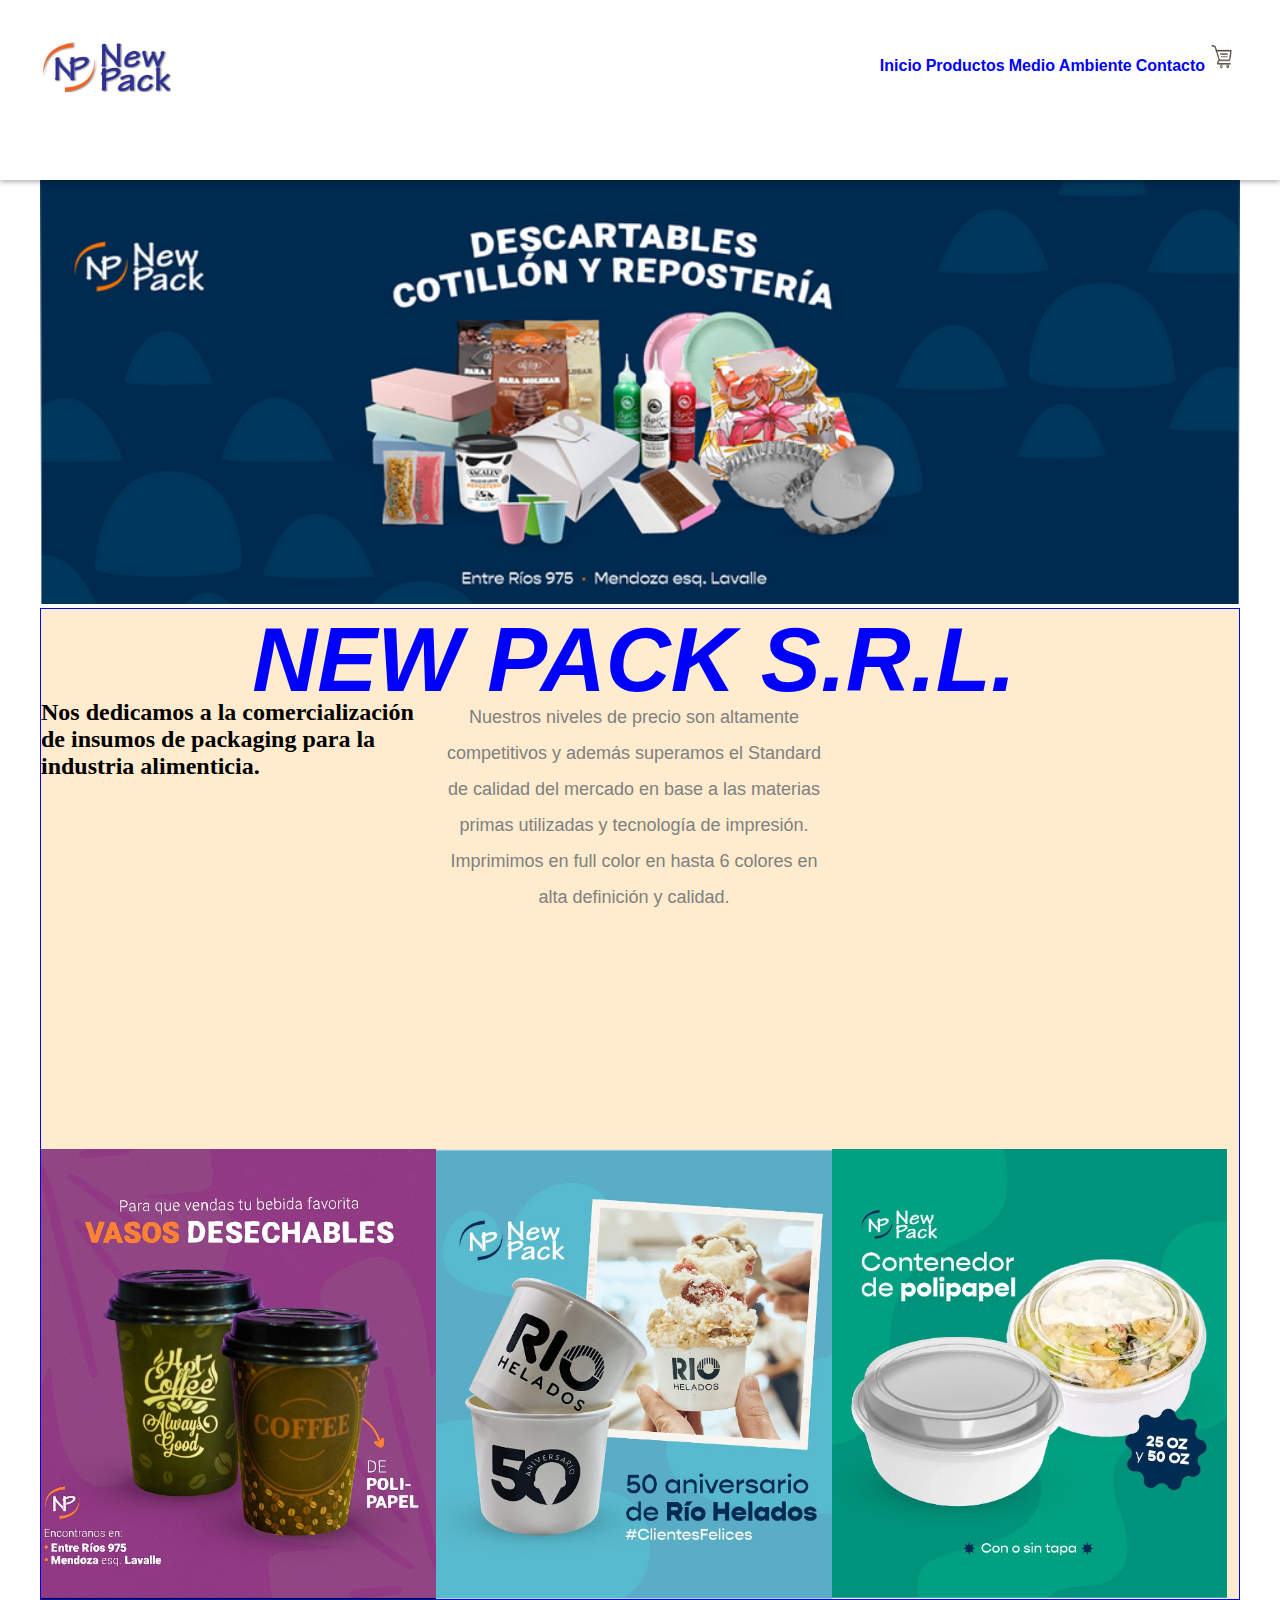
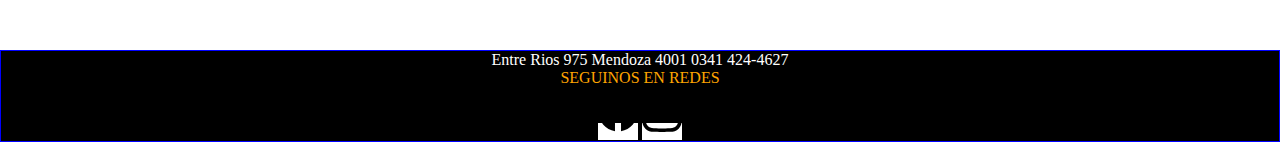
<file: index.html>
<!DOCTYPE html>
<html lang="es">
<head>
    <meta charset="UTF-8">
    <meta http-equiv="X-UA-Compatible" content="IE=edge">
    <meta name="viewport" content="width=device-width, initial-scale=1.0">
    <title>Inicio</title>
    <link rel="stylesheet" href="./estilo.css">

</head>
<body>
    
    <header>
        
        <div class="contenedor__header">
            
            <div class="contenedor__navbar">

                <div class="conetenedor__imagen">
                    <a href="./index.html" > <img src="./imagenes/logoNewpack.png" alt="logoNewpack" class="logo a" ></a>
                    
                </div>

                <div class="contenedor__lista">
    
                    <ul class="header__lista">

                        <li><a href="./index.html">Inicio</a></li>
                       
                        <li> <a href="">Productos</a> 
                            <ul>
                                <li> <a href="./pages/vasos.html">Vasos</a></li>
                                <li><a href="./pages/potes.html">Potes</a> </li>
                                <li> <a href="./pages/contenedores.html">Contenedores de Comida</a> </li>

                            </ul>
                        
                          </li>


                        <li>
                            <a href="./pages/medioAmbiente.html">Medio Ambiente</a>
                        </li>
                        
                        <li> <a href="./pages/contacto.html">Contacto</a> </li>

                        <li>
                            <a href="./pages/carrito.html"> <img src="./imagenes/carrito.png" alt=""> </a>
                        </li>
                    </ul>

                </div>
                

    
            
            </div>
    





        </div>


        
    </header>
    

 


    <main class="inicio__main">

        <div class="inicio__mainbanner">
            <img src="./imagenes/IndexBaner.png" alt="">
        </div>
        

        <div class="caja__grid">

            <div class="titulo">
                <h1 class="newPacktitulo">New Pack S.R.L.</h1>
            </div>

    

            <div class="subtitulo ">
                <h2 class="titulos">Nos dedicamos a la comercialización de insumos de packaging para la industria alimenticia.</h2>
            </div>

            <div>
                <article class="textoIndex">

                    <p>
                        Nuestros niveles de precio son altamente competitivos y además superamos el Standard de calidad del mercado en base a las materias primas utilizadas y tecnología de impresión.
                        Imprimimos en full color en hasta 6 colores en alta definición y calidad.
                    </p>
    
     
                </article>
            </div>

            <div class="video">
                <iframe width="560" height="315" src="https://www.youtube.com/embed/aixiCT5s74Q" title="YouTube video player" frameborder="0" allow="accelerometer; autoplay; clipboard-write; encrypted-media; gyroscope; picture-in-picture" allowfullscreen></iframe>
            </div>

            <div class="imagen1">
                <img src="./imagenes/vasos2.png" alt="">

            </div>

            <div class="imagen2">
                <img src="./imagenes/rioHelados.png" alt="">

            </div>

            <div class="imagen3">
                <img src="./imagenes/contenedor.png" alt="">

            </div>




        </div>


         
                

          



     


     
   
   
   
    </main>


    <footer class="footer__contenedor">


        <div class="footer__lista">
            <ul>
                <li>
                    <a href="https://www.google.com/maps/place/New+Pack/@-32.9482535,-60.6414259,15z/data=!4m5!3m4!1s0x0:0x954f37b9f489e96f!8m2!3d-32.9482552!4d-60.6414168" target="_blank">Entre Rios 975</a>
                </li>
                <li>
                    <a href="https://www.google.com/maps/place/Mendoza+4001,+S2002PCQ+Rosario,+Santa+Fe/data=!4m2!3m1!1s0x95b7aca63ff644d1:0x5eeb85c7b96b3d78?sa=X&ved=2ahUKEwjC6-3ImID5AhVarpUCHcM8BvsQ8gF6BAgIEAE" target="_blank">Mendoza 4001</a>
                </li>
    
            

                <li>
                    <a href="https://www.google.com/search?q=new+pack+&sxsrf=ALiCzsZjEx7vKb-LOGRi2bK2XjLhRNiyNQ%3A1658070597604&ei=RSbUYpm8JKKa1sQPjbaw8Ak&ved=0ahUKEwjZ8u2nmoD5AhUijZUCHQ0bDJ4Q4dUDCA8&uact=5&oq=new+pack+&gs_lcp=Cgdnd3Mtd2l6EAMyBAgjECcyBAgjECcyCwguEIAEEMcBEK8BMgUIABCABDIECAAQQzILCC4QgAQQxwEQrwEyBQgAEIAEMgQIABBDMgUIABCABDIFCAAQgARKBAhBGABKBAhGGABQAFgAYJ8BaABwAHgAgAFsiAFskgEDMC4xmAEAoAEBwAEB&sclient=gws-wiz">
                            0341 424-4627 </a>
                </li>
            </ul>

        </div>

        <div class="footer__redes">
            <p>Seguinos en Redes</p>
            
            <ul>
                <li>
                    <a href="https://www.facebook.com/NewPackRosario" target="_blank" ><img src="./imagenes/logoFace.svg" alt=""></a>    
                </li>

                <li>
                    <a href="https://www.instagram.com/newpackrosario/" target="_blank"><img src="./imagenes/logoInstagram.svg" alt=""> </a>
                </li>
              
            </ul>

        </div>

      

    </footer>


</body>
</html>
</file>
<file: estilo.css>
*{
    margin: 0;
    padding: 0;
    box-sizing: border-box;
}


.newPacktitulo{ 
    color: blue;
    font-family:'Gill Sans', 'Gill Sans MT', Calibri, 'Trebuchet MS', sans-serif;
    font-size: 10vh;
    font-weight: bolder;
    font-style: italic;
    text-transform: uppercase;    

}

.newPacksubtitulosGrandes{
        color: blue;
        text-transform:uppercase;
        font-family: 'Franklin Gothic Medium', 'Arial Narrow', Arial, sans-serif;
        font-weight: bolder;
        font-size: 8vh;
    

}

.newPacksubtitulosChicos{
    color: grey;
    font-size: 6vh;

}

.newPackTextos{
    color: black;
    font-size: 4vh;

}

.medioAmbientetextos{
    color: green;
    font-family: 'Franklin Gothic Medium', 'Arial Narrow', Arial, sans-serif;
    font-weight: bolder;
    font-size: x-large;
    font-style: italic;
    
}



.textoIndex{
    color: grey;
    font-family: Impact, Haettenschweiler, 'Arial Narrow Bold', sans-serif ;
    font-size: large;
    text-align: center;
    line-height: 200%;
    
}

header{
    height: 20vh;
    position: relative;
    padding: 1rem;
    box-shadow: 0 2px 5px rgb(0 0 0 / 30%);
}

.contenedor__navbar{
    display: flex;
    flex-direction: row;
    justify-content:space-between;
    align-items: flex-start;
    flex-wrap:nowrap;
    padding: 2%;
    
    height: 15vh;

}


.logo{
    width: 130px;

}


.contenedor__lista ul li{
    display: inline-block;
    margin: 0,9%;
    
    
}

.contenedor__lista ul li ul{
    position: flex;
    flex-direction: column;
    display: none;
    position: absolute;
   
}

.contenedor__lista li ul li{
    position: relative;

}

.contenedor__lista ul li:hover > ul{
    display: block;
}

.contenedor__lista ul li a{
    text-decoration: none;
    color: blue;
    font-family: Arial, Helvetica, sans-serif;
    font-weight: bolder;
     

}

.contenedor__lista ul li a:hover{
    color: orange;
    

}

.contenedor__lista ul li a img{
    height: 30px;
    width: 30px;
}


/*main*/

main{
    min-height: 100vh;
}


.inicio__main{

    max-width: 1200px;
    margin: 0 auto;
    
   /* background-image: url(./imagenes/logoNewpack.png);
    background-repeat: repeat;
    background-size: 100px ;
  


    margin-top: 2%;
    margin-left: 5%;
    margin-right: 5%;*/
   
}

.inicio__main img{
    width: 100%;
    height: 100%;
    object-fit: cover;
}

.caja__grid{
    
    border: 1px solid blue;
    max-width: 1200px;
    margin: 0 auto;
    min-height: 100vh;
    background-color: blanchedalmond;
    display: grid;
    grid-template-columns: 33% 33% 33%;
    grid-template-rows: 10vh 50vh 50vh;
    grid-template-areas:
    "titulo titulo titulo"
    "subtitulo texto video"
    "imagen1 imagen2 imagen3"
    ;
  
}

.video{
    grid-area: video;
}


.video iframe{
    width: 100%;
    height: 100%;
    object-fit: cover;
}

.titulo{
    grid-area: titulo;
    text-align: center;
}

.subtitulo{
    grid-area: subtitulo;
}




.imagen1{
    grid-area: imagen1;
 
}

.imagen1 img{   width: 100%;
    height: 100%;
    object-fit: cover;

}

.imagen2 img{
    width: 100%;
    height: 100%;
    object-fit: cover;

}

.imagen2{
    grid-area: imagen2;
    width: 100%;
    height: 100%;
    object-fit: cover;
    
}

.imagen3{
    grid-area: imagen3;
      width: 100%;
    height: 100%;
    object-fit: cover;
    
}

.imagen3 img{

    width: 100%;
    height: 100%;
    object-fit: cover;
}





/*medioAmbiente*/

.medioAmbiente__body{

    /*
    margin-left: 2%;
    margin-right: 2%;

*/
}

span{
    color: green;
    text-decoration: underline;
    text-decoration-style: wavy;
    
}

.medioAmbiente__cajaGrande{
    
    
    background: linear-gradient( to bottom, white, white, green)  ;
    max-width: 1200px;
    margin: 0 auto;
    
    height: 500px;
    display: grid;
    grid-template-columns: 50% 50%;
    grid-template-rows: 10vh 5vh 1fr;
    grid-template-areas: 
    "titulo titulo"
    "subtitulo subtitulo"
    "texto imagen"
    ;
   
}

.medioAmbiente__h2{
    grid-area: titulo;
    text-align: center;
    padding-top: 5vh;

}

.medioAmbiente__h3{
    grid-area: subtitulo;
    justify-self: center;
}

.medioAmbiente__texto{
    grid-area: texto;
    align-self:center;
    
}

.medioAmbiente__imagen{
    grid-area: imagen;
    align-self:center;
}


.medioAmbiente__imagen{
    
}


.medioAmbiente__imagen img{
    width: 100%;
    height: 100%;
    object-fit: cover;
}

/*productos*/



.productos__subtitulos{
    font-size: 4vh;

}

.productos__textos{
    font-size: 3vh;
    
    


}

.productos__section{

    max-width: 1200px;
    margin: 0 auto;
    
}

.productos__section div{
    text-align: center;
}

.productos__section img{
    width: 80%;
   
}

/*potes*/

.productos__fotosPotesimagenes{
    margin-top: 5vh;
    
    display: flex;
    justify-content:space-around;
    flex-direction: row;

  
}



.productos__fotosPotes img{
    width: 200px;
    height: 200px;
    object-fit: cover;
}

.productos__fotosPote{
    
}

.productos__fotosPotesimagenes img:hover{
    transform: scale(150%);
   
    
}


/*contenedores*/

.productos__fotosContenedor{

}


.productos__fotoscontenedorimagenes{



}

.productos__fotosContenedorimagenesChicas{
    display: flex;
    justify-content: center;
  
}


/*Contacto*/

.main__contacto{
    height: 30vh;
}

/*footer*/

.footer__contenedor{
    border: 1px solid blue;
    background-color: black;
    
    margin-top: 50px;
}

.footer__lista ul{
    text-align: center;
}


.footer__lista ul li{
    color: white;
    display: inline-block;
    
    
    
}

.footer__lista ul li a{
    text-decoration: none;
    list-style-type: none;
    color: white;

}

.footer__lista ul li a:hover{
    color: orange;

}

.footer__redes{
    color: white;
    text-transform: uppercase;
    text-align: center;
    color: orange;
    display: i;
}



.footer__redes ul li{
    list-style-type: none;
    height: 50px;
    display: inline-block;
    
    
}

.footer__redes ul li a img{
    width: 40px;
    height: 50px;
}
.footer__redes ul li a{
    background-color: white;
    width: 100px;
    height: 50px;
    text-decoration: none;
}

/*tablet*/


    


@media screen and (max-width: 1024px) {

    .caja__grid{
    
        grid-template-columns: 50% 50%;
        grid-template-rows: 10vh 50vh 50vh;
        grid-template-areas:
        "titulo titulo"
        "subtitulo video"
        "imagen1 imagen2"
        ;
      
    }

    .titulo{
        display: none;
    }


    .video{
        grid-area: video;
    }
    
    .textoIndex{
        display: none;
    }
    
    .video iframe{
        width: 100%;
        height: 100%;
        object-fit: cover;
    }
    
    .titulo{
        grid-area: titulo;
        text-align: center;
    }
    
    .subtitulo{
        grid-area: subtitulo;
    }
    
    
    .imagen1{
        grid-area: imagen1;
     
    }
    
    .imagen1 img{   width: 100%;
        height: 100%;
        object-fit: cover;
    
    }
    
    .imagen2 img{
        width: 100%;
        height: 100%;
        object-fit: cover;
    
    }
    
    .imagen2{
        grid-area: imagen2;
        width: 100%;
        height: 100%;
        object-fit: cover;
        
    }
    
    .imagen3{
        grid-area: imagen3;
          width: 100%;
        height: 100%;
        object-fit: cover;
        
    }
    
    .imagen3 img{
    
        width: 100%;
        height: 100%;
        object-fit: cover;
    }
    







    
}



/*mobil*/



@media screen and (max-width: 500px) {

    header{
        height: 22vh;
    
    }

    .textoIndex{
        text-align:end;


    }

    .inicio__main img{
    
        height: 0vh;
        width: 100%;
        object-fit: cover;
    }
    

    


    .caja__grid{
    
        grid-template-columns: 100%;
        grid-template-rows: 10vh 20vh 50vh 50vh 50vh 50vh;
        grid-template-areas:
        "titulo"
        "subtitulo"
        "imagen1"
        "imagen2"
        "imagen3"
        "video"
        ;
      
    }


    .contenedor__lista ul li{
        display: block;
        margin: 0,9%;
        
        
    }


    .productos__fotosPotes{
        
        flex-direction: column;
       
       
    }


    



}
</file>
